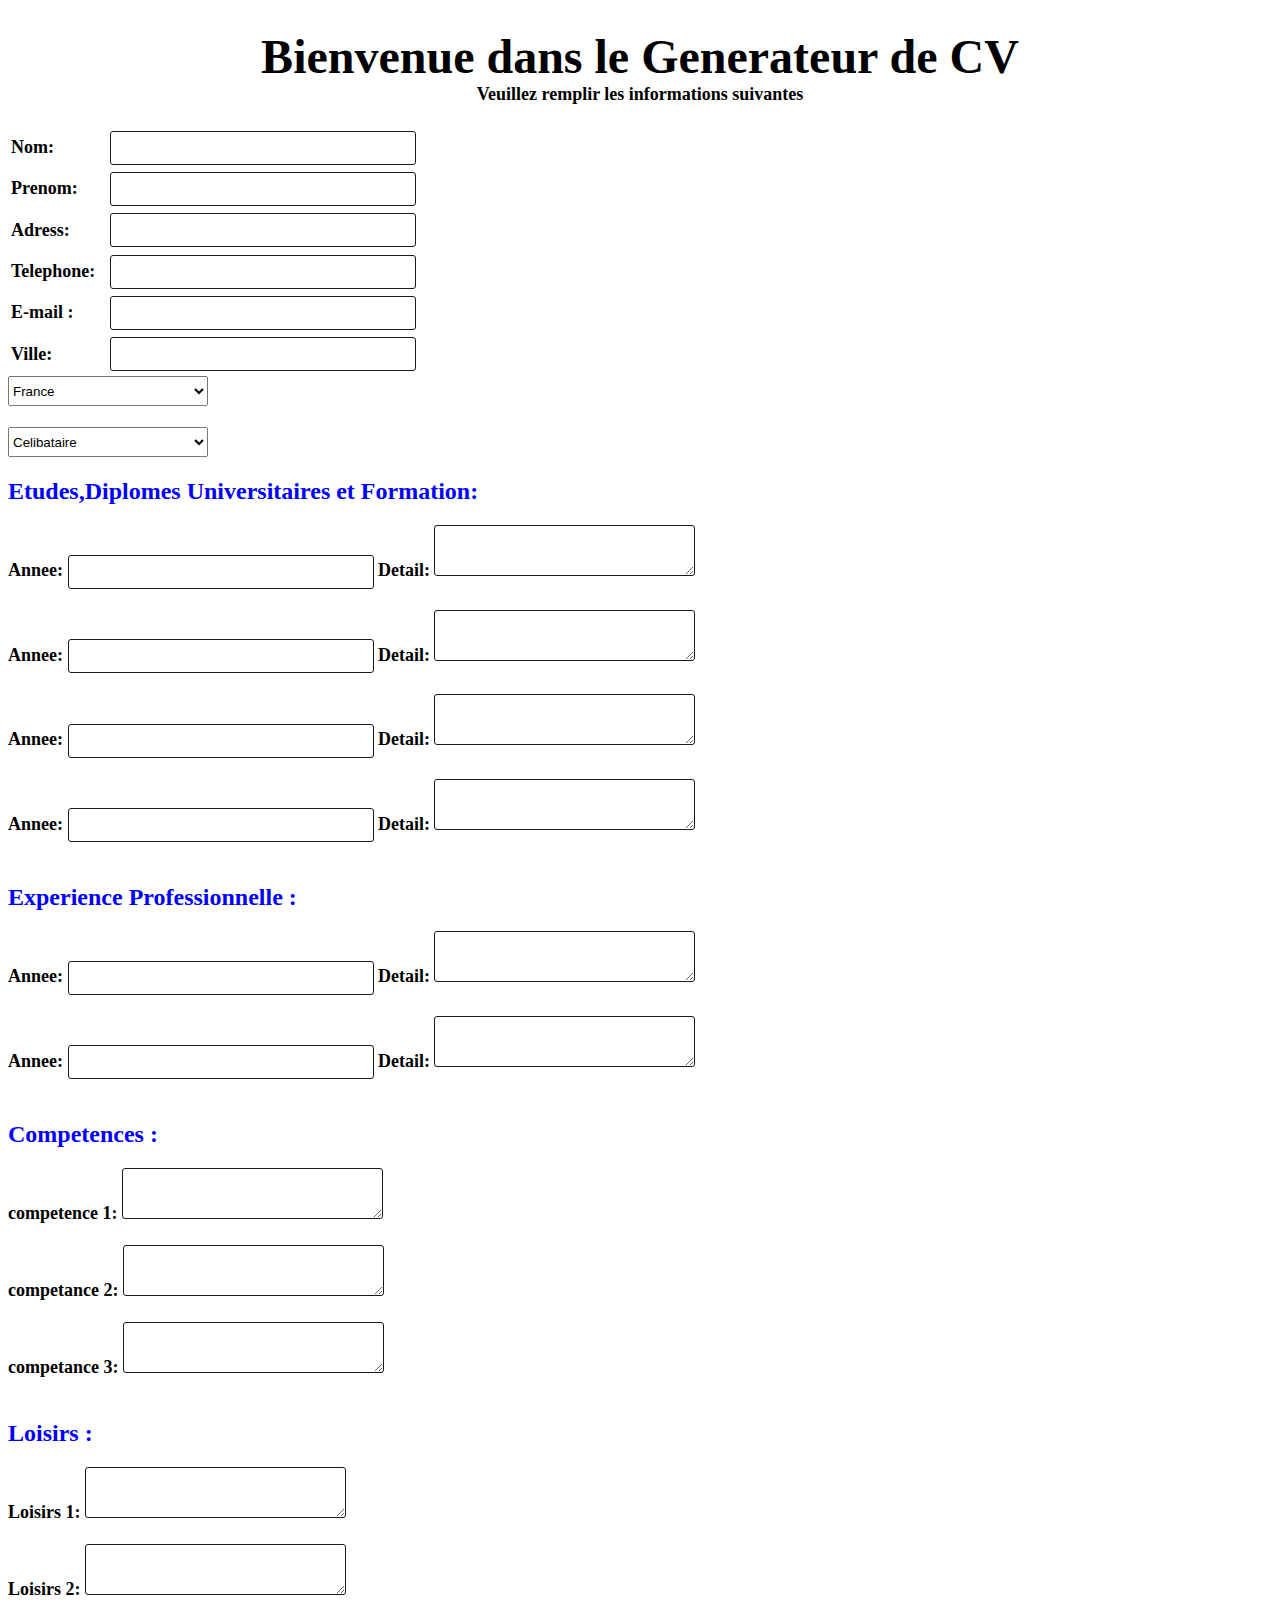
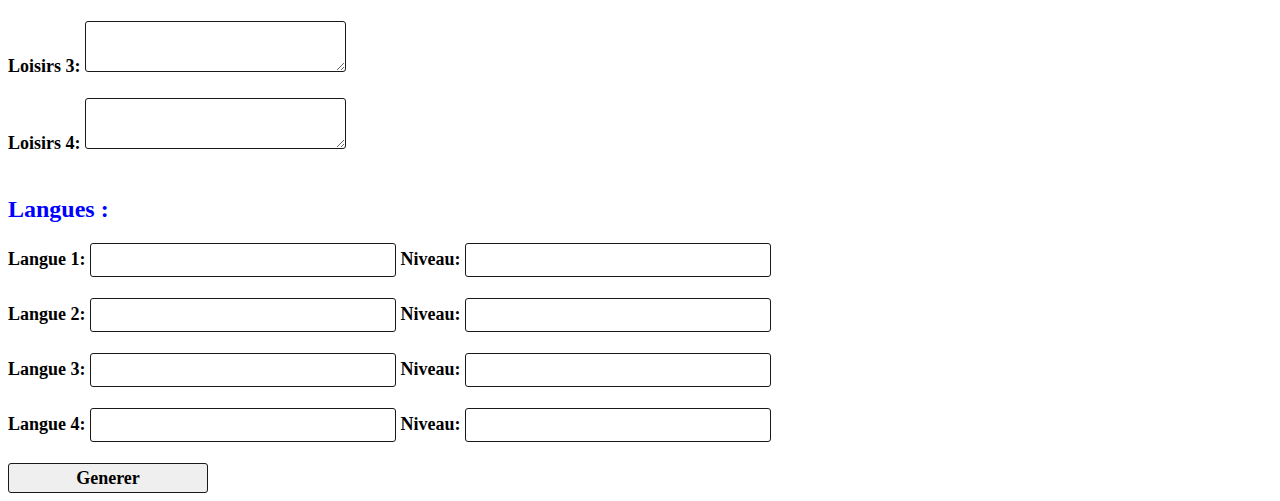
<file: index.html>
<!DOCTYPE html>
<html>
   <head>
      <title>CV</title>
      <meta charset="utf-8">
	   <link rel="stylesheet" href="tp2.css">
   </head> 
   <body>
     <br>
	  <font size="16px"><center><b>Bienvenue dans le Generateur de CV</b></font><br>Veuillez remplir les informations suivantes </center><br> 
	  <form action="tp2-2.html" method="get">
	  <table height="250px" width="450px">
	      <tr> 
		    <td><b> Nom: </b> </td><td><input type="text" name="nom" id="nom"></td>
		  </tr>
          <tr>
		    <td><b> Prenom:</b></td> <td><input type="text" name="prenom" ></td>
		  </tr>
		  <tr> 
		    <td><b>Adress:</b></td><td><input type="text" name="ad"></td>
		  </tr>
		  <tr> 
		    <td><b>Telephone:</b></td><td><input type="text" name="tele" id="tele"></td>
		  </tr>
		  <tr> 
		    <td><b>E-mail :</b></td><td><input type="email" name="mail" id="mail"></td>
		  </tr>
		  <tr> 
		    <td><b>Ville:</b></td><td><input type="text" name="vile" id="ville"></td>
		  </tr>
	 </table>
	  <select name="pays" >
        <option value="Maroc" name="pays"> Maroc</option>
        <option value="Egypte" name="pays">Egypte</option>
        <option value="France" selected="true" name="pays">France</option>
        <option value="Iraq" name="pays">Iraq</option>
      </select><br><br>
	  <select name="sit" id="sit">
        <option value="Celibataire"> Celibataire</option>
        <option value="Mariee">Mariee</option>
        <option value="Divorce">Divorce</option>
      </select><br>
	  <br><font color="blue" size="5px"> Etudes,Diplomes Universitaires et Formation:</font><hr height="30px" color="white"/>
	  Annee: <input type="text" name="dip1" id="dip1" > Detail: <textarea rows="3" cols="30" name="dip1_2" id="dip1_2"></textarea><br><br>
	  Annee: <input type="text" name="dip2" id="dip2"> Detail: <textarea rows="3" cols="30" name="dip2_2" id="dip2_2"></textarea><br><br>
	  Annee: <input type="text" name="dip3" id="dip3"> Detail: <textarea rows="3" cols="30" name="dip3_2" id="dip3_2" ></textarea><br><br>
	  Annee: <input type="text" name="dip4" id="dip4"> Detail: <textarea rows="3" cols="30" name="dip4_2" id="dip4_2"></textarea><br><br>
	 <br><font color="blue" size="5px"> Experience Professionnelle :</font><hr height="30px" color="white"/>
	  Annee: <input type="text" name="exp1" id="exp1"> Detail: <textarea rows="3" cols="30" name="exp1_2" id="exp1_2"></textarea><br><br>
	  Annee: <input type="text" name="exp2" id="exp2"> Detail: <textarea rows="3" cols="30" name="exp2_2" id="exp2_2"></textarea><br><br>
	 <br><font color="blue" size="5px"> Competences :</font><hr height="30px" color="white"/>
	 competence 1: <textarea rows="3" cols="30" name="comp1" id="comp1"></textarea><br><br>
	 competance 2: <textarea rows="3" cols="30" name="comp2" id="comp2"></textarea><br><br>
	 competance 3: <textarea rows="3" cols="30" name="comp3" id="comp3"></textarea><br><br>
	 <br><font color="blue" size="5px"> Loisirs :</font><hr height="30px" color="white"/>
	 Loisirs 1: <textarea rows="3" cols="30" name="loisir1" id="l1"></textarea><br><br>
	 Loisirs 2: <textarea rows="3" cols="30" name="loisir2" id="l2"></textarea><br><br>
	 Loisirs 3: <textarea rows="3" cols="30" name="loisir3" id="l3"></textarea><br><br>
	 Loisirs 4: <textarea rows="3" cols="30" name="loisir4" id="l4"></textarea><br><br>
	 <br><font color="blue" size="5px"> Langues :</font><hr height="30px" color="white"/>
	 Langue 1: <input type="text" name="lang1" id="lang1">    Niveau: <input type="text" name="niv1" id="lang1_2"> <br><br>
	 Langue 2: <input type="text" name="lang2" id="lang2">    Niveau: <input type="text" name="niv2" id="lqng2_2"> <br><br>
	 Langue 3: <input type="text" name="lang3" id="lang3">    Niveau: <input type="text" name="niv3" id="lang3_2"> <br><br>
	 Langue 4: <input type="text" name="lang4" id="lang4">    Niveau: <input type="text" name="niv4" id="lang4_2"> <br><br>
	<button type="submit">Generer</button>
   </form>
	<script src="tp2.js"></script>
   </body>
</html>
</file>
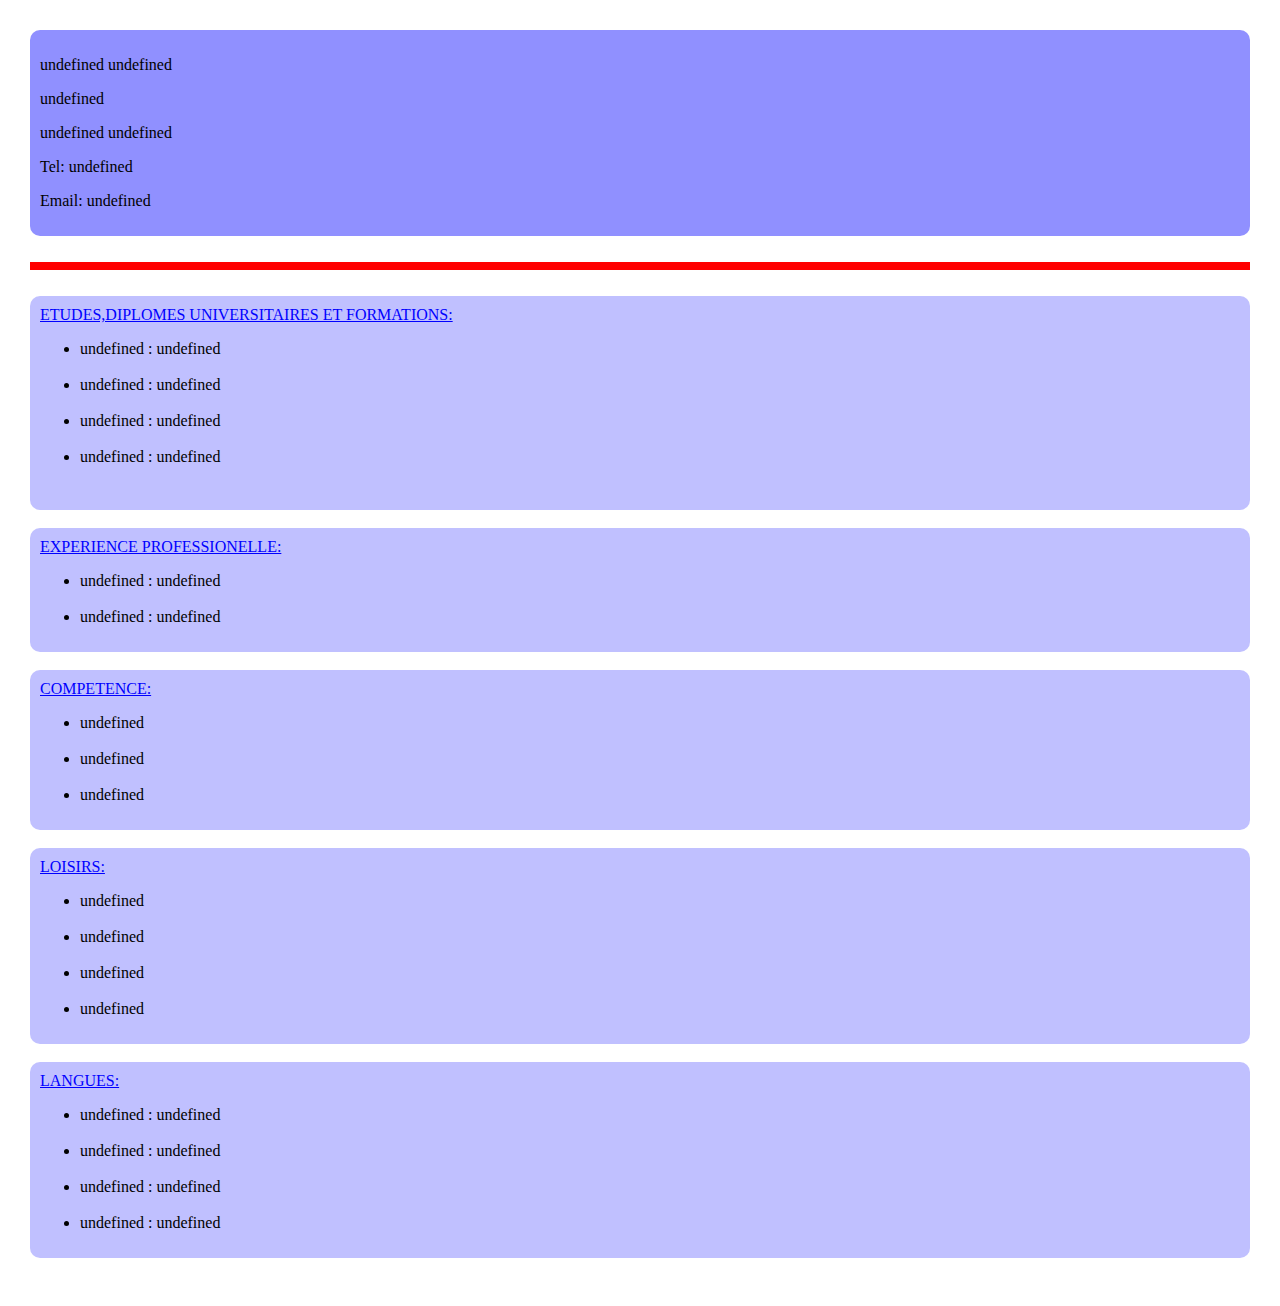
<file: tp2-2.html>
<!DOCTYPE html>
<html>
   <head>
      <title>Mon CV </title>
      <meta charset="utf-8">
      <meta http-equiv="X-UA-Compatible" content="IE=edge">
      <meta name="viewport" content="width=device-width, initial-scale=1.0">
	  <link rel="stylesheet" href="tp2-2.css">
   </head> 
   <body>
	   <form action="tp2.html" method="get">
       <div class="info">
          <p id="nom_pre"></p>
		  <p id="pp"></p>
		  <p id="pay"></p>
		  <p id="tel"></p>
		  <p id="mi"></p>
	   </div><br/>
	   <hr color="red"/><br/>
	   <div class="etude">
	      <u>ETUDES,DIPLOMES UNIVERSITAIRES ET FORMATIONS:</u><br/>
		  <ul type="disk">
           <li id="d1"></li><br>
           <li id="d2"></li><br>
		   <li id="d3"></li><br>
		   <li id="d4"></li>
		  </ul><br/>
	   </div><br/>
	   <div class="experience">
	      <u>EXPERIENCE PROFESSIONELLE:</u><br/>
		  <ul type="disk">
			  <li id="ex1"></li><br>
			  <li id="ex2"></li>
		  </ul>
	   </div></br>
	   <div class="competence">
	      <u> COMPETENCE:</u><br/>
          <ul type="disk">
          <li id="cmp1"></li><br>
		  <li id="cmp2"></li><br>
		  <li id="cmp3"></li>
		  </ul>		  
	   </div></br>
	   <div class="loisir">
	      <u> LOISIRS:</u><br/>
	      <ul type="disk">
			  <li id="ls1"></li><br>
			  <li id="ls2"></li><br>
			  <li id="ls3"></li><br>
			  <li id="ls4"></li>
		  </ul>
	   </div><br/>
	   <div class="langue">
	      <u>LANGUES:</u><br/>
		  <ul type="disk"> 
			  <li id="lg1"></li><br>
			  <li id="lg2"></li><br>
			  <li id="lg3"></li><br>
			  <li id="lg4"></li> 
		  </ul>
	   </div><br/>
	</form>
       <script src="tp2.js"></script>
   </body>
</html>
</file>
<file: tp2.css>
body{
	font-weight: bold;
	font-size: 18px;
   font-family: 'Times New Roman', Times, serif;
}
input{
    width: 300px;
    height: 30px;
    border: 1px solid rgb(27, 25, 25);
    border-radius: 3px;
}
select{
	width: 200px;
	height: 30px;
}
textarea{
	border: 1px solid rgb(27, 25, 25);
	border-radius: 3px;
}
button{
	width: 200px;
    height: 30px;
	border: 1px solid rgb(27, 25, 25);
    border-radius: 3px;
	font-weight: bold;
	font-size: 18px;
    font-family: 'Times New Roman', Times, serif;
}
</file>
<file: tp2-2.css>
body{
	margin :30px;
}
hr{
	height:6px;
}
u{
	color : blue;
}
div{
	background-color:#c0c0ff;
	border-radius:10px;
	padding:10px;
}
.info{
	background-color:#9090ff;
}
</file>
